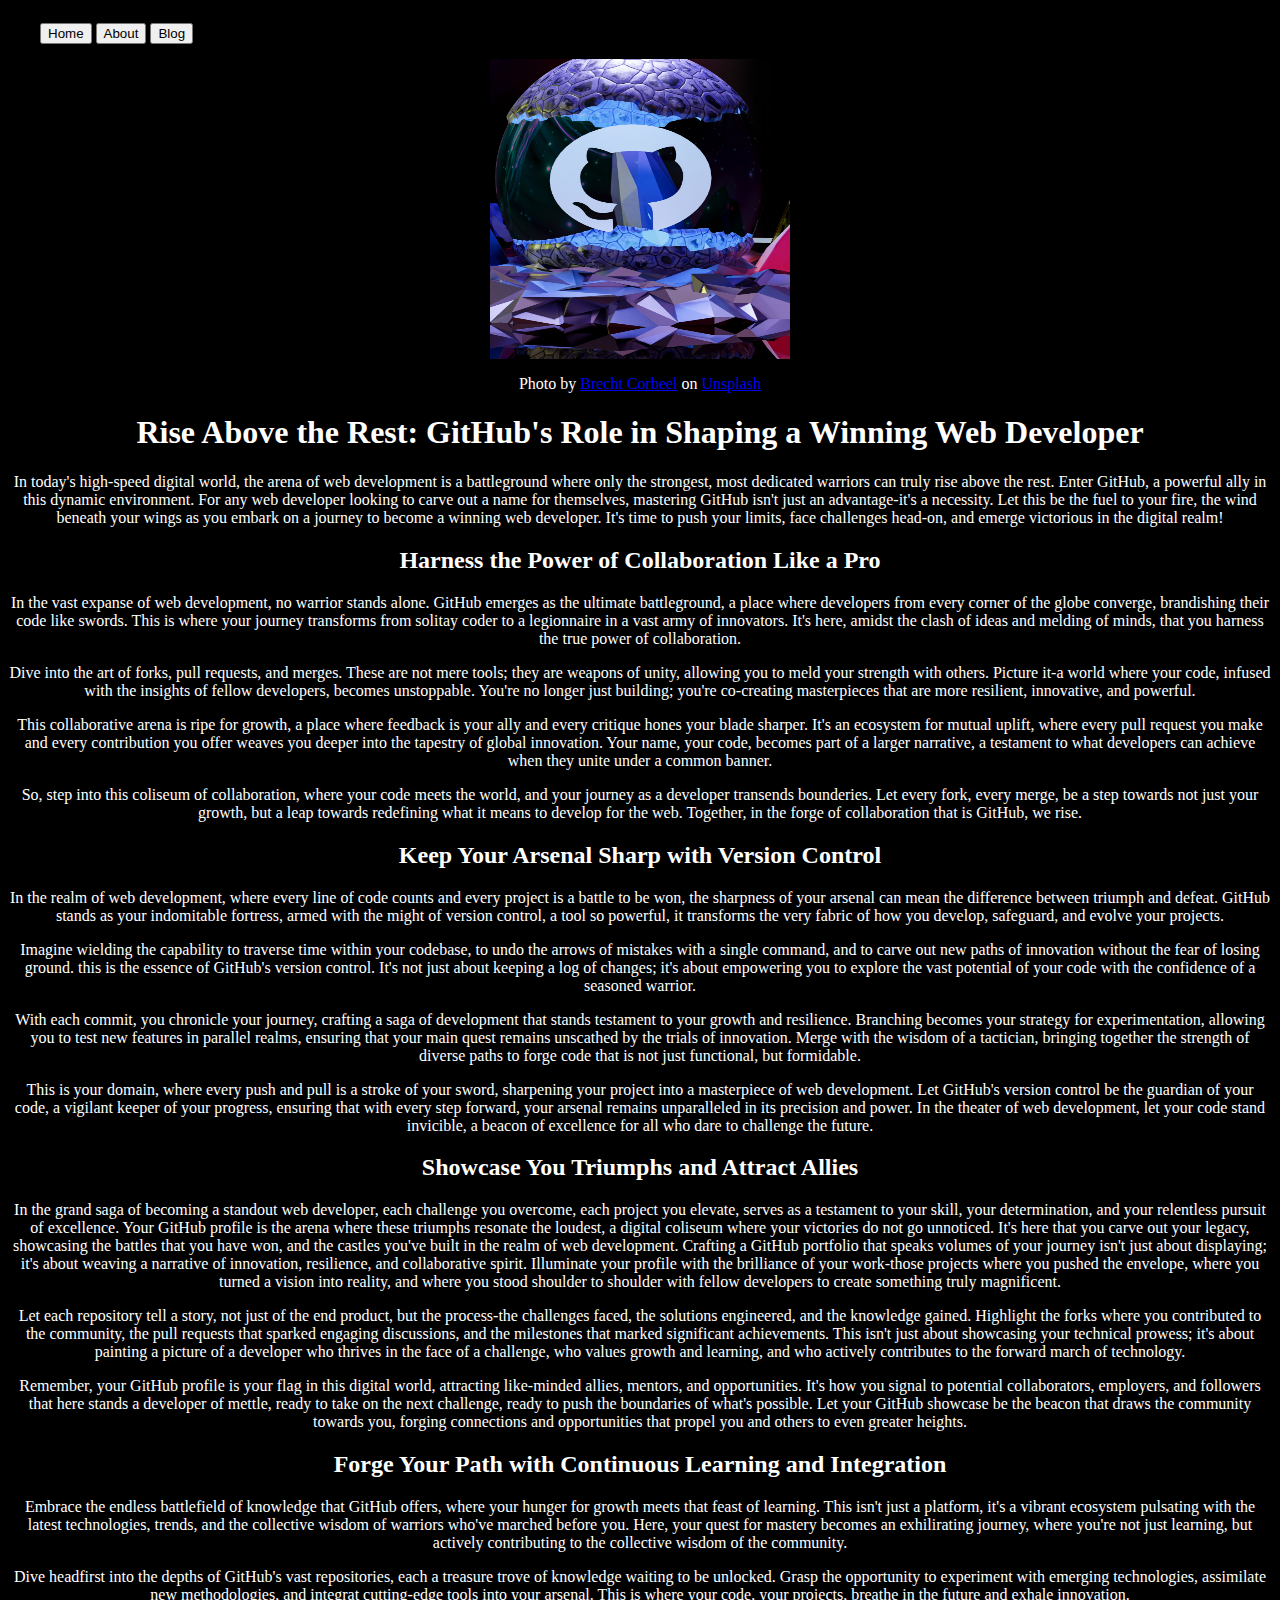
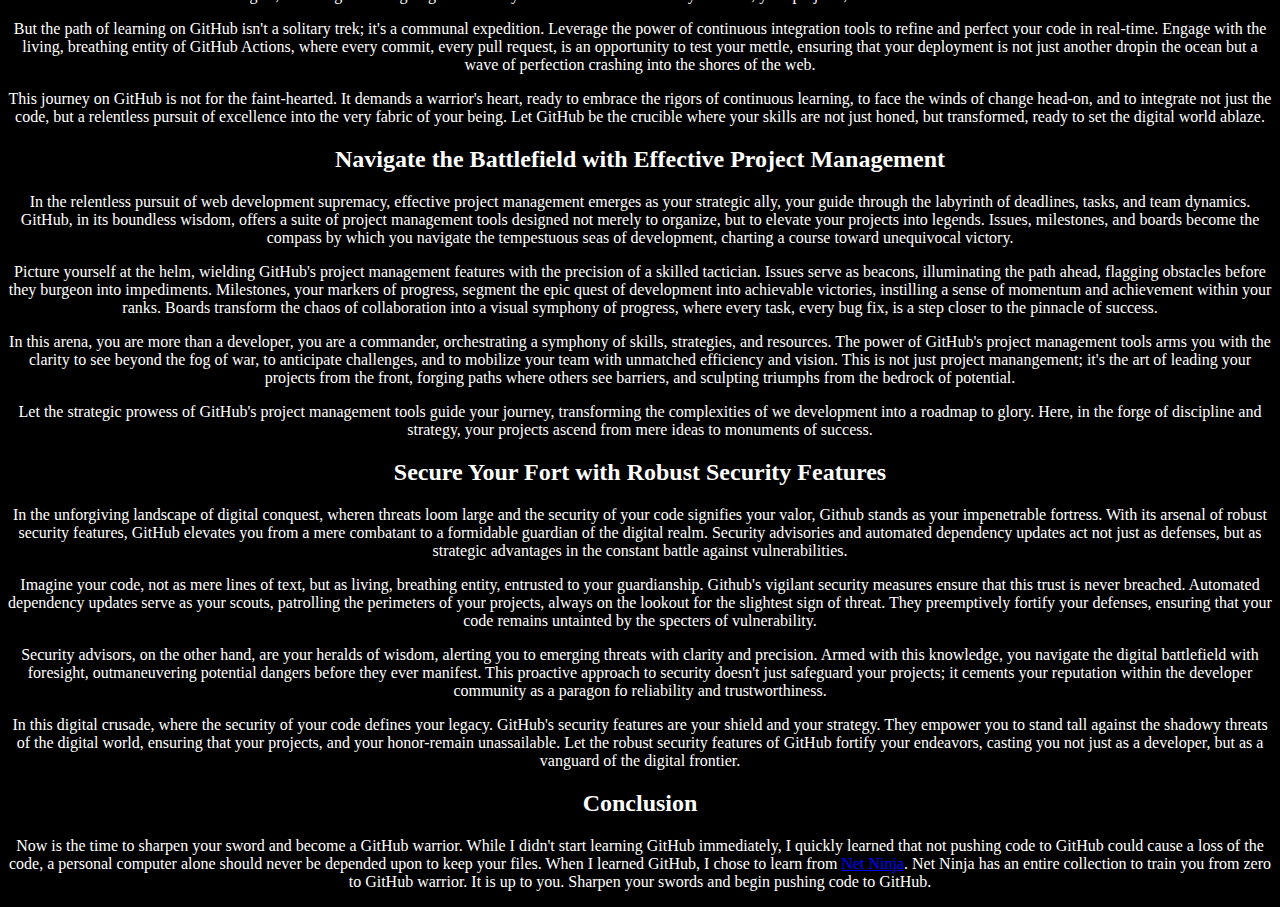
<file: winningdeveloper.html>
<!DOCTYPE html>
<html lang="en">
    <head>
        <link rel="stylesheet" href="winningdeveloper.css">
        <meta charset="UTF-8">
        <meta name="viewport" content="width=device-width, initial-scale=1">
        <title>Winning Developer</title>
    </head>
    <body>
        <div class="topbuttons">
        <a href="index.html"><button class="home">Home</button></a>
       <a href="abouthome.html"><button class="about">About</button></a>
       <a href="bloghome.html"><button class="blog">Blog</button></a>
    </div>"
        <img class="blogpic" src="brecht-corbeel-BvAwzPQRRis-unsplash.jpg" alt="GitHub Logo">
        <p class="photo-text">Photo by <a href="https://unsplash.com/@brechtcorbeel?utm_content=creditCopyText&utm_medium=referral&utm_source=unsplash">Brecht Corbeel</a> on <a href="https://unsplash.com/photos/12M-dnDmIlg?utm_content=creditCopyText&utm_medium=referral&utm_source=unsplash">Unsplash</a>
        </p>
        <h1>Rise Above the Rest: GitHub's Role in Shaping a Winning Web Developer</h1>
        <p>In today's high-speed digital world, the arena of web development is a battleground where only the strongest, most dedicated warriors can truly rise above the rest. Enter GitHub, a powerful ally in this dynamic environment. For any web developer looking to carve out a name for themselves, mastering GitHub isn't just an advantage-it's a necessity. Let this be the fuel to your fire, the wind beneath your wings as you embark on a journey to become a winning web developer. It's time to push your limits, face challenges head-on, and emerge victorious in the digital realm!</p>
        <h2>Harness the Power of Collaboration Like a Pro</h2>
        <p>In the vast expanse of web development, no warrior stands alone. GitHub emerges as the ultimate battleground, a place where developers from every corner of the globe converge, brandishing their code like swords. This is where your journey transforms from solitay coder to a legionnaire in a vast army of innovators. It's here, amidst the clash of ideas and melding of minds, that you harness the true power of collaboration.</p>
        <p>Dive into the art of forks, pull requests, and merges. These are not mere tools; they are weapons of unity, allowing you to meld your strength with others. Picture it-a world where your code, infused with the insights of fellow developers, becomes unstoppable. You're no longer just building; you're co-creating masterpieces that are more resilient, innovative, and powerful.</p>
        <p>This collaborative arena is ripe for growth, a place where feedback is your ally and every critique hones your blade sharper. It's an ecosystem for mutual uplift, where every pull request you make and every contribution you offer weaves you deeper into the tapestry of global innovation. Your name, your code, becomes part of a larger narrative, a testament to what developers can achieve when they unite under a common banner.</p>
        <p>So, step into this coliseum of collaboration, where your code meets the world, and your journey as a developer transends bounderies. Let every fork, every merge, be a step towards not just your growth, but a leap towards redefining what it means to develop for the web. Together, in the forge of collaboration that is GitHub, we rise.</p>
        <h2>Keep Your Arsenal Sharp with Version Control</h2>
        <p>In the realm of web development, where every line of code counts and every project is a battle to be won, the sharpness of your arsenal can mean the difference between triumph and defeat. GitHub stands as your indomitable fortress, armed with the might of version control, a tool so powerful, it transforms the very fabric of how you develop, safeguard, and evolve your projects.</p>
        <p>Imagine wielding the capability to traverse time within your codebase, to undo the arrows of mistakes with a single command, and to carve out new paths of innovation without the fear of losing ground. this is the essence of GitHub's version control. It's not just about keeping a log of changes; it's about empowering you to explore the vast potential of your code with the confidence of a seasoned warrior.</p>
        <p>With each commit, you chronicle your journey, crafting a saga of development that stands testament to your growth and resilience. Branching becomes your strategy for experimentation, allowing you to test new features in parallel realms, ensuring that your main quest remains unscathed by the trials of innovation. Merge with the wisdom of a tactician, bringing together the strength of diverse paths to forge code that is not just functional, but formidable.</p>
        <p>This is your domain, where every push and pull is a stroke of your sword, sharpening your project into a masterpiece of web development. Let GitHub's version control be the guardian of your code, a vigilant keeper of your progress, ensuring that with every step forward, your arsenal remains unparalleled in its precision and power. In the theater of web development, let your code stand invicible, a beacon of excellence for all who dare to challenge the future.</p>
        <h2>Showcase You Triumphs and Attract Allies</h2>
        <p>In the grand saga of becoming a standout web developer, each challenge you overcome, each project you elevate, serves as a testament to your skill, your determination, and your relentless pursuit of excellence. Your GitHub profile is the arena where these triumphs resonate the loudest, a digital coliseum where your victories do not go unnoticed. It's here that you carve out your legacy, showcasing the battles that you have won, and the castles you've built in the realm of web development. Crafting a GitHub portfolio that speaks volumes of your journey isn't just about displaying; it's about weaving a narrative of innovation, resilience, and collaborative spirit. Illuminate your profile with the brilliance of your work-those projects where you pushed the envelope, where you turned a vision into reality, and where you stood shoulder to shoulder with fellow developers to create something truly magnificent.</p>
        <p>Let each repository tell a story, not just of the end product, but the process-the challenges faced, the solutions engineered, and the knowledge gained. Highlight the forks where you contributed to the community, the pull requests that sparked engaging discussions, and the milestones that marked significant achievements. This isn't just about showcasing your technical prowess; it's about painting a picture of a developer who thrives in the face of a challenge, who values growth and learning, and who actively contributes to the forward march of technology.</p>
        <p>Remember, your GitHub profile is your flag in this digital world, attracting like-minded allies, mentors, and opportunities. It's how you signal to potential collaborators, employers, and followers that here stands a developer of mettle, ready to take on the next challenge, ready to push the boundaries of what's possible. Let your GitHub showcase be the beacon that draws the community towards you, forging connections and opportunities that propel you and others to even greater heights.</p>
        <h2>Forge Your Path with Continuous Learning and Integration</h2>
        <p>Embrace the endless battlefield of knowledge that GitHub offers, where your hunger for growth meets that feast of learning. This isn't just a platform, it's a vibrant ecosystem pulsating with the latest technologies, trends, and the collective wisdom of warriors who've marched before you. Here, your quest for mastery becomes an exhilirating journey, where you're not just learning, but actively contributing to the collective wisdom of the community.</p>
        <p>Dive headfirst into the depths of GitHub's vast repositories, each a treasure trove of knowledge waiting to be unlocked. Grasp the opportunity to experiment with emerging technologies, assimilate new methodologies, and integrat cutting-edge tools into your arsenal. This is where your code, your projects, breathe in the future and exhale innovation.</p>
        <P>But the path of learning on GitHub isn't a solitary trek; it's a communal expedition. Leverage the power of continuous integration tools to refine and perfect your code in real-time. Engage with the living, breathing entity of GitHub Actions, where every commit, every pull request, is an opportunity to test your mettle, ensuring that your deployment is not just another dropin the ocean but a wave of perfection crashing into the shores of the web.</P>
        <p>This journey on GitHub is not for the faint-hearted. It demands a warrior's heart, ready to embrace the rigors of continuous learning, to face the winds of change head-on, and to integrate not just the code, but a relentless pursuit of excellence into the very fabric of your being. Let GitHub be the crucible where your skills are not just honed, but transformed, ready to set the digital world ablaze.</p>
        <h2>Navigate the Battlefield with Effective Project Management</h2>
        <p>In the relentless pursuit of web development supremacy, effective project management emerges as your strategic ally, your guide through the labyrinth of deadlines, tasks, and team dynamics. GitHub, in its boundless wisdom, offers a suite of project management tools designed not merely to organize, but to elevate your projects into legends. Issues, milestones, and boards become the compass by which you navigate the tempestuous seas of development, charting a course toward unequivocal victory.</p>
        <p>Picture yourself at the helm, wielding GitHub's project management features with the precision of a skilled tactician. Issues serve as beacons, illuminating the path ahead, flagging obstacles before they burgeon into impediments. Milestones, your markers of progress, segment the epic quest of development into achievable victories, instilling a sense of momentum and achievement within your ranks. Boards transform the chaos of collaboration into a visual symphony of progress, where every task, every bug fix, is a step closer to the pinnacle of success.</p>
        <p>In this arena, you are more than a developer, you are a commander, orchestrating a symphony of skills, strategies, and resources. The power of GitHub's project management tools arms you with the clarity to see beyond the fog of war, to anticipate challenges, and to mobilize your team with unmatched efficiency and vision. This is not just project manangement; it's the art of leading your projects from the front, forging paths where others see barriers, and sculpting triumphs from the bedrock of potential.</p>
        <p>Let the strategic prowess of GitHub's project management tools guide your journey, transforming the complexities of we development into a roadmap to glory. Here, in the forge of discipline and strategy, your projects ascend from mere ideas to monuments of success.</p>
        <h2>Secure Your Fort with Robust Security Features</h2>
        <p>In the unforgiving landscape of digital conquest, wheren threats loom large and the security of your code signifies your valor, Github stands as your impenetrable fortress. With its arsenal of robust security features, GitHub elevates you from a mere combatant to a formidable guardian of the digital realm. Security advisories and automated dependency updates act not just as defenses, but as strategic advantages in the constant battle against vulnerabilities.</p>
        <p>Imagine your code, not as mere lines of text, but as living, breathing entity, entrusted to your guardianship. Github's vigilant security measures ensure that this trust is never breached. Automated dependency updates serve as your scouts, patrolling the perimeters of your projects, always on the lookout for the slightest sign of threat. They preemptively fortify your defenses, ensuring that your code remains untainted by the specters of vulnerability.</p>
        <p>Security advisors, on the other hand, are your heralds of wisdom, alerting you to emerging threats with clarity and precision. Armed with this knowledge, you navigate the digital battlefield with foresight, outmaneuvering potential dangers before they ever manifest. This proactive approach to security doesn't just safeguard your projects; it cements your reputation within the developer community as a paragon fo reliability and trustworthiness.</p>
        <p>In this digital crusade, where the security of your code defines your legacy. GitHub's security features are your shield and your strategy. They empower you to stand tall against the shadowy threats of the digital world, ensuring that your projects, and your honor-remain unassailable. Let the robust security features of GitHub fortify your endeavors, casting you not just as a developer, but as a vanguard of the digital frontier.</p>
        <h2>Conclusion</h2>
        <p>Now is the time to sharpen your sword and become a GitHub warrior. While I didn't start learning GitHub immediately, I quickly learned that not pushing code to GitHub could cause a loss of the code, a personal computer alone should never be depended upon to keep your files. When I learned GitHub, I chose to learn from <a class="link" href="https://www.youtube.com/watch?v=3RjQznt-8kE&list=PLzAGFfNxKFuZxcjt0DuLj-U_1pV5NRHRs">Net Ninja</a>. Net Ninja has an entire collection to train you from zero to GitHub warrior. It is up to you. Sharpen your swords and begin pushing code to GitHub.</p>
    </body>
</file>
<file: winningdeveloper.css>
body{
    background-color: black;
}
    .blogpic{
    width: 300px;
    height: 300px;
    display: block;
    margin: auto;
    }
    h1{
        color: white;
        text-align: center;
    }
    h2{
        color: white;
        text-align: center;
    }
    p{
        color: white;
        text-align: center;
    }
    .link:hover{
        color:red;
    }
    .link{
        color: blue;
    }
    .topbuttons { 
        border: none;
        padding: 15px 32px;
        text-align: center;
        text-decoration: none;
        display: inline-block;
        font-size: 16px;
    }
</file>
